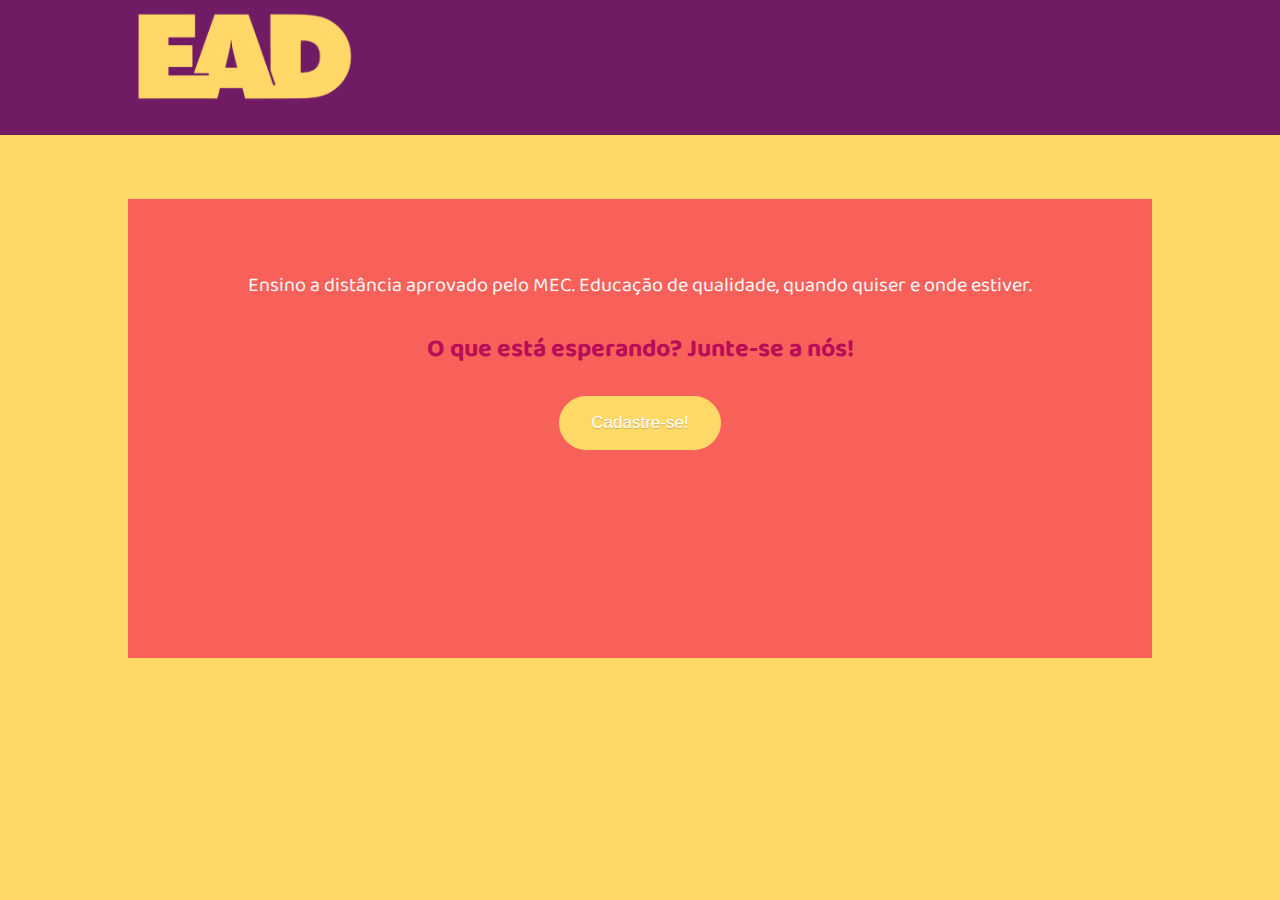
<file: html-css/index.html>
<!DOCTYPE html>
<html>

<head>

    <title>FORM</title>
    <meta charset="UTF-8">
    <meta name="viewport" content="width=device-width, initial-scale=1.0">
    <link rel="stylesheet" href="css/style.css">
    <link href="https://fonts.googleapis.com/css?family=Baloo+Chettan+2&display=swap" rel="stylesheet">
    <link rel="icon" href="png/icon.png" type="image" />
</head>

<body>
    <div class="container">
        <header>
            <div id="logo"><img src="png/logo.png" alt="logo"></div>
        </header>

        <main>
            <div class="home">
                <div>Ensino a distância aprovado pelo MEC. Educação de qualidade, quando quiser e onde estiver.</div>
                <div id="join">O que está esperando? Junte-se a nós!</div>
                <a class="button" href="cadastrocliente.html">Cadastre-se!</a>
            </div>

        </main>

    </div>

</body>

</html>
</file>
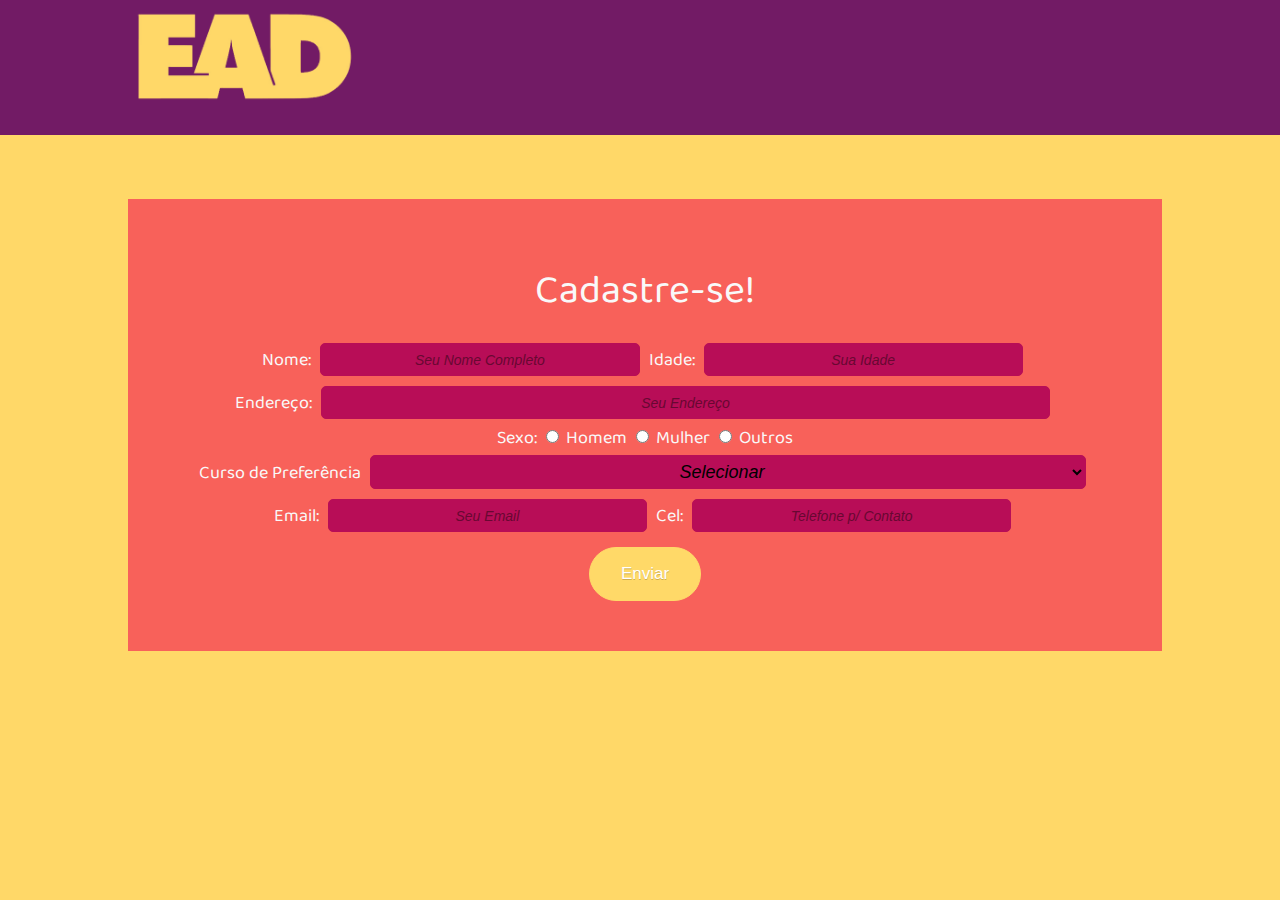
<file: html-css/cadastrocliente.html>
<!DOCTYPE html>
<html>

<head>

    <title>FORM</title>
    <meta charset="UTF-8">
    <meta name="viewport" content="width=device-width, initial-scale=1.0">
    <link rel="stylesheet" href="css/style.css">
    <link href="https://fonts.googleapis.com/css?family=Baloo+Chettan+2&display=swap" rel="stylesheet">
    <link rel="icon" href="png/icon.png" type="image" />
</head>

<body>
    <div class="container">
        <header>
            <div id="logo"><img src="png/logo.png" alt="logo"></div>
        </header>

        <main>
            <div>
                <Form>
                    <div class="cad">Cadastre-se!</div>
                    <div class="text">
                        <label>Nome:</label>
                        <input type="text" id="txtnome" name="txtnome" placeholder="Seu Nome Completo" />
                        <label>Idade:</label>
                        <input type="text " id="txtidade" name="txtidade" placeholder="Sua Idade" />
                    </div>
                    <div class="text">
                        <label>Endereço:</label>
                        <input type="text" id="txtendereco" name="txtenderço" placeholder="Seu Endereço" />
                    </div>
                    <div class="radio">
                        <span>Sexo:</span>
                        <input type="radio" name="sexo">
                        <label>Homem</label>
                        <input type="radio" name="sexo">
                        <label>Mulher</label>
                        <input type="radio" name="sexo">
                        <label>Outros</label>
                    </div>
                    <div class="select">
                        <label>Curso de Preferência</label>
                        <select>
                                <option>Selecionar</option>
                                <option>Sistemas de Informação</option>
                                <option>Engenharia de Software</option>
                                <option>Web Design</option>
                                <option>Análise e Desenvolvimento de Sistemas</option>
                                <option>Jogos Digitais</option>
                       </select>
                    </div>
                    <div class="text">
                        <label>Email:</label>
                        <input type="text" id="txtemail" name="txtemail" placeholder="Seu Email" />
                        <label>Cel:</label>
                        <input type="text " id="txtcel" name="txtcel" placeholder="Telefone p/ Contato" />
                    </div>
                    <input class="button" type="submit" value="Enviar">
                </Form>
            </div>

        </main>

    </div>

</body>

</html>
</file>
<file: html-css/css/style.css>
html,
body {
    margin: 0;
    padding: 0;
    box-sizing: border-box;
    background: #f9f9f9;
}

.container {
    display: grid;
    grid-template-columns: 1fr;
    grid-template-rows: 15vh 85vh;
    grid-template-areas: "h" "m";
}

header {
    background: #721b65;
    grid-area: h;
}

#logo img {
    margin-top: 10px;
    width: 230px;
    margin-left: 10%;
}

main {
    grid-area: m;
    background-color: #ffd868;
}

form {
    text-align: center;
    background-color: #f8615a;
    width: 80%;
    margin: 5% 10%;
    color: #f9f9f9;
    font-family: 'Baloo Chettan 2', cursive;
    font-size: 18px;
    padding: 40px 5px 40px 5px;
}

.cad {
    font-size: 40px;
    margin: 20px;
}

.text input {
    border-style: solid;
    font-size: 18px;
    padding: 5px;
    text-align: center;
    border-width: 1px;
    border-radius: 5px;
    border-color: #b80d57;
    background-color: #b80d57;
    font-style: italic;
    margin: 5px;
}

.text input::placeholder {
    color: #680832;
    font-size: 14px;
    font-style: italic;
}

#txtnome {
    width: 30%;
}

#txtidade {
    width: 30%;
}

#txtendereco {
    width: 70%;
}

select {
    border-style: solid;
    font-size: 18px;
    padding: 5px;
    text-align: center;
    border-width: 1px;
    border-radius: 5px;
    border-color: #b80d57;
    background-color: #b80d57;
    font-style: italic;
    margin: 5px;
    width: 70%;
}

select option {
    color: #330318;
}

#txtemail {
    width: 30%;
}

#txtcel {
    width: 30%;
}

.button {
    background-color: #ffd968;
    border-radius: 28px;
    border: 1px solid #ffd968;
    display: inline-block;
    cursor: pointer;
    color: #ffffff;
    font-family: Arial;
    font-size: 17px;
    padding: 16px 31px;
    text-decoration: none;
    text-shadow: 0px 1px 0px #d1af51;
    margin: 10px;
}

.button:hover {
    background-color: #b80d57;
    border: 1px solid #b80d57;
}

.button:active {
    position: relative;
    top: 1px;
}

.home {
    background-color: #f8615a;
    height: 60%;
    width: 80%;
    margin: 5% 10%;
    text-align: center;
}

.home div {
    text-align: center;
    color: #f9f9f9;
    font-family: 'Baloo Chettan 2';
    font-size: 20px;
    padding: 70px 5px 20px 5px;
}

#join {
    padding: 10px 5px 20px 5px;
    font-size: 25px;
    color: #b80d57;
    font-weight: bolder;
}
</file>
